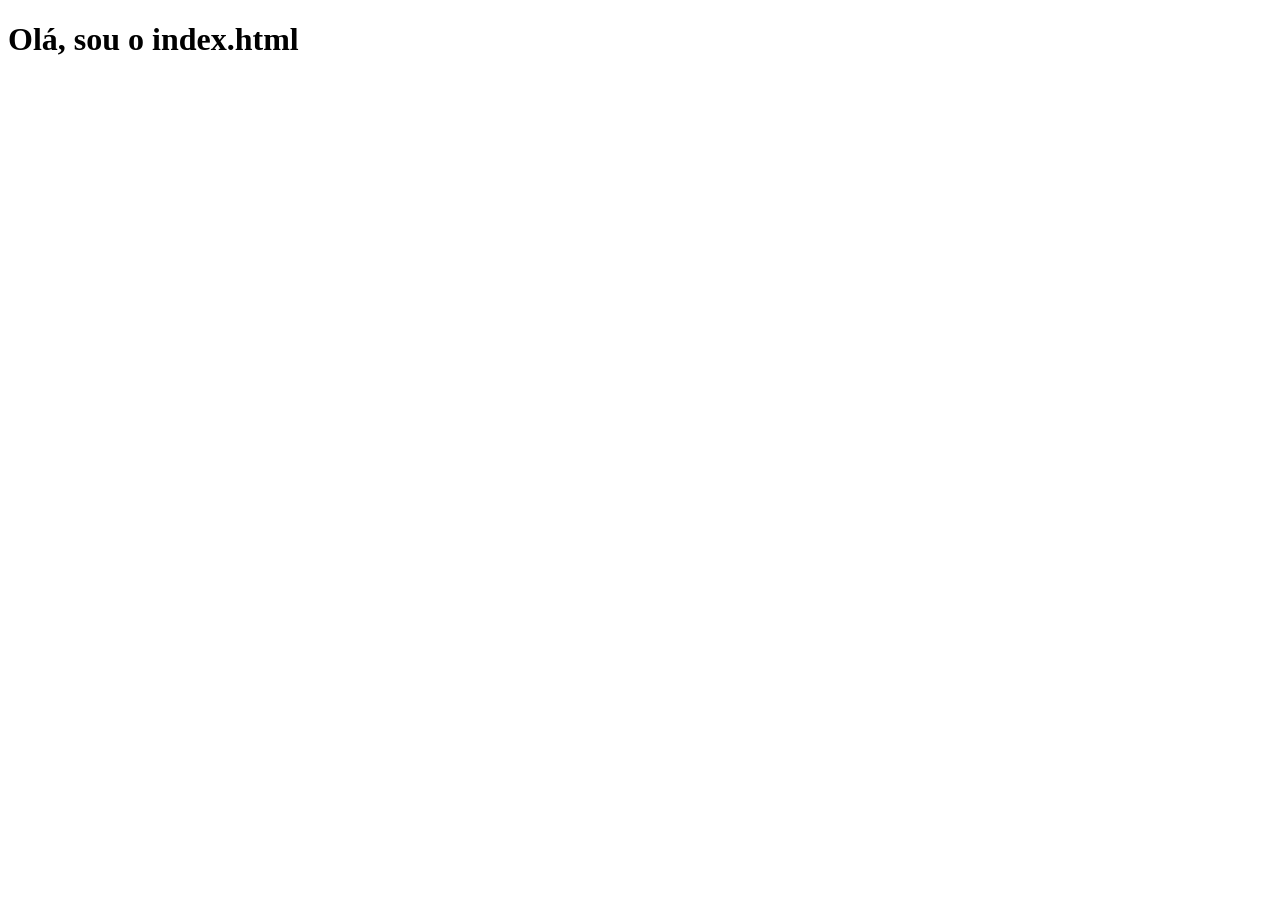
<file: COM LEGENDA E COMENTÁRIOS/index.html>
<!DOCTYPE html>
<!-- Define o documento como HTML5 -->

<html>
<!-- Início do documento HTML -->

<head>
    <!-- Cabeçalho com configurações da página -->

    <meta charset="utf-8">
    <!-- Permite exibir corretamente acentos e caracteres especiais -->

    <title>Star Shop</title>
    <!-- Título da aba do navegador -->
</head>

<body>
    <!-- Corpo visível da página -->

    <h1>Olá, sou o index.html</h1>
    <!-- Título principal exibido ao usuário -->

</body>
</html>
</file>
